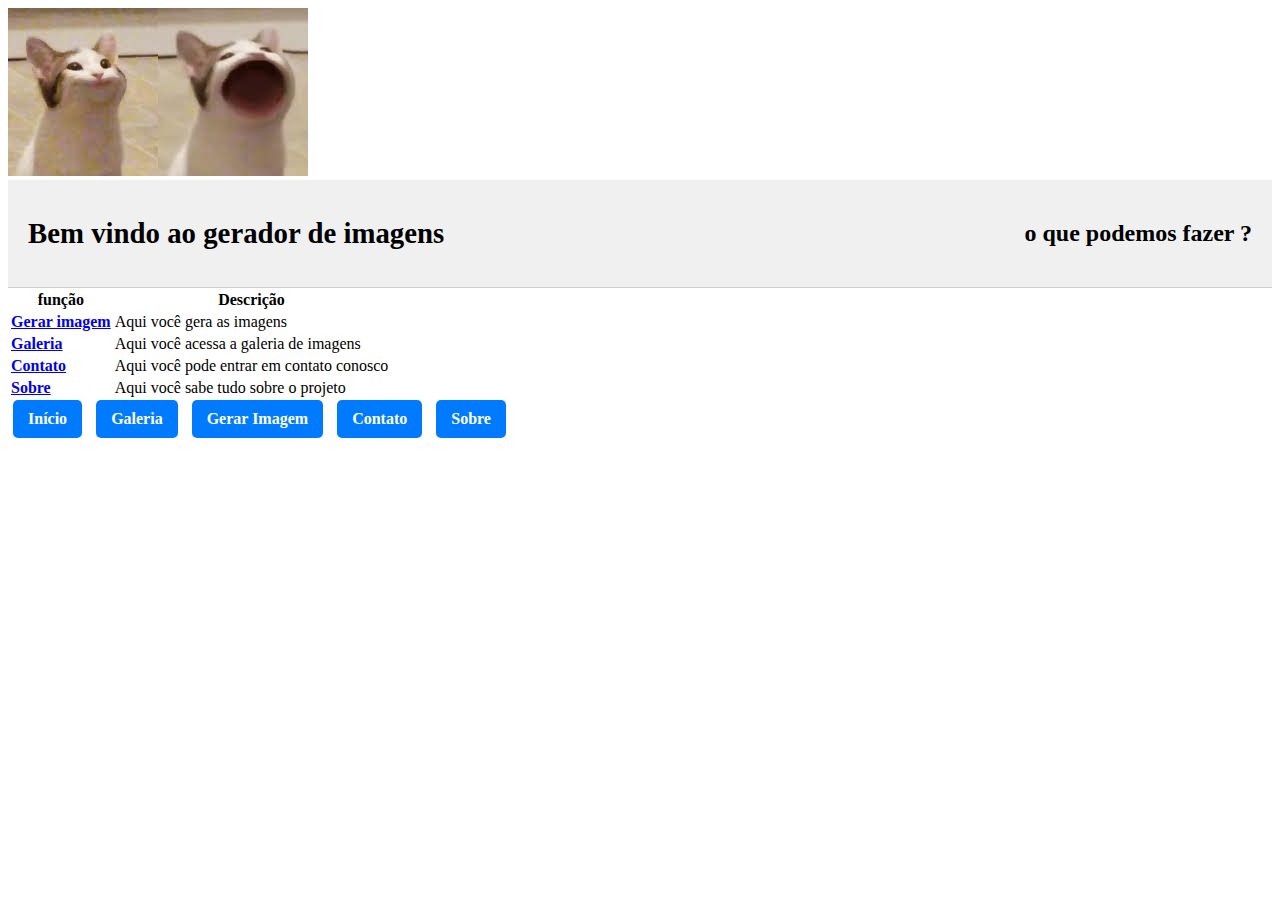
<file: index.html>
<!DOCTYPE html>
<html lang="pt-BR">

<head>
    <meta charset="UTF-8">
    <meta name="viewport" content="width=device-width, initial-scale=1.0">
    <title>Document</title>
    <link rel="stylesheet" href="estilos/estilo.css">
    <link rel="stylesheet" href="estilos/responsivo.css">
</head>

<body>
    <img src="assets/cat4.jpeg" alt="img">
    <header>
        <h1>Bem vindo ao gerador de imagens</h1>
        <h2>o que podemos fazer ?</h2>
    </header>
    <table>
        <tr>
            <th>função</th>
            <th>Descrição</th>
        </tr>
        <tr>
            <td><strong><a href="gerar.html">Gerar imagem</a></strong></td>
            <td>Aqui você gera as imagens</td>
        </tr>
        <tr>
            <td><strong><a href="galeria.html">Galeria</a></strong></td>
            <td>Aqui você acessa a galeria de imagens</td>
        </tr>
        <tr>
            <td><strong><a href="Contato.html">Contato</a></strong></td>
            <td>Aqui você pode entrar em contato conosco</td>
        </tr>
        <tr>
            <td><strong><a href="sobre.html">Sobre</a></strong></td>
            <td>Aqui você sabe tudo sobre o projeto</td>
        </tr>
    </table>
    <nav>
        <a href="index.html">Início</a>
        <a href="galeria.html">Galeria</a>
        <a href="gerar.html">Gerar Imagem</a>
        <a href="contato.html">Contato</a>
        <a href="sobre.html">Sobre</a>
    </nav>



    

</body>

</html>
</file>
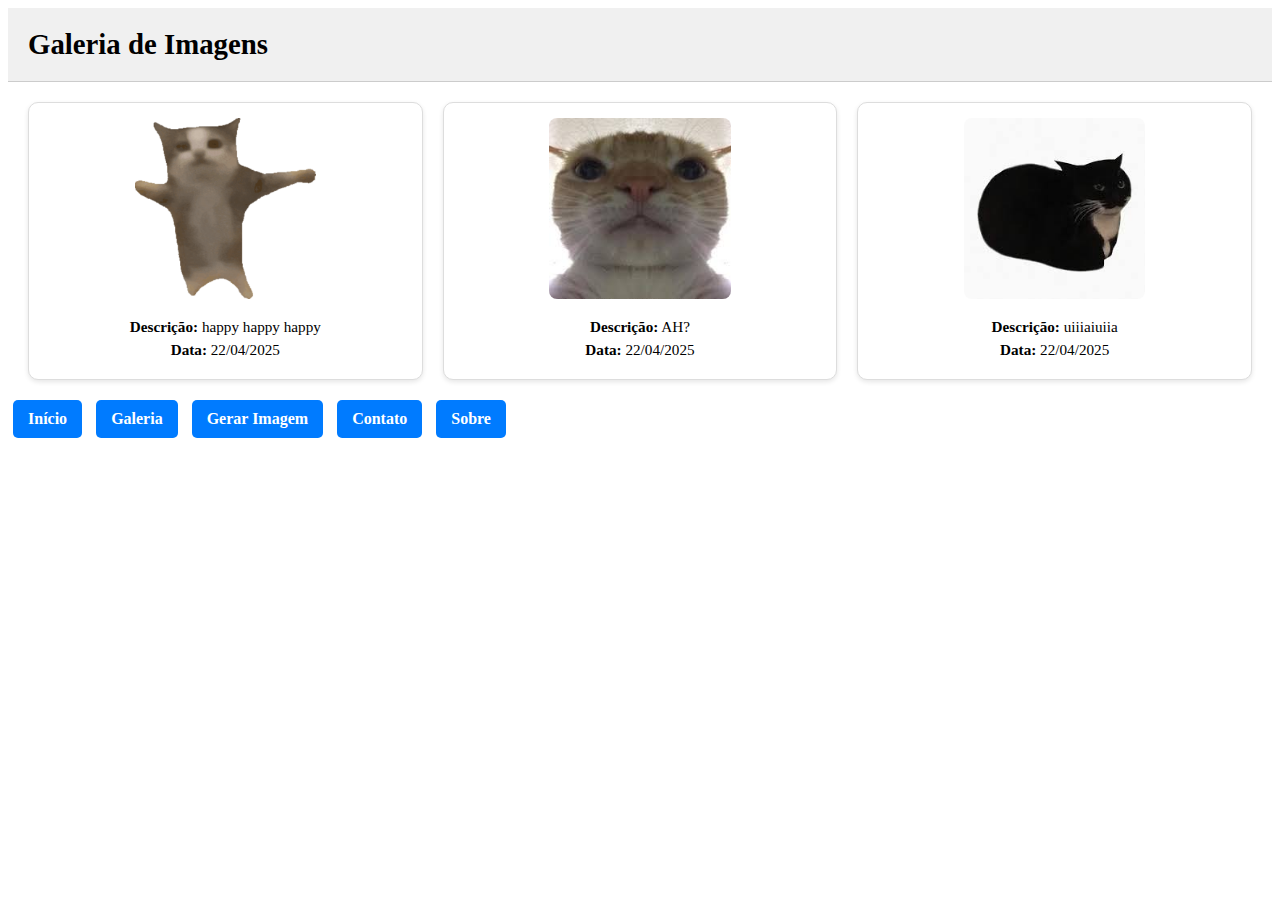
<file: galeria.html>
<!DOCTYPE html>
<html lang="pt-BR">
<head>
    <meta charset="UTF-8">
    <meta name="viewport" content="width=device-width, initial-scale=1.0">
    <title>Document</title>
    <link rel="stylesheet" href="estilos/estilo.css">
    <link rel="stylesheet" href="estilos/responsivo.css">
</head>
<body>
    <header>
        <h1>Galeria de Imagens</h1>
      </header>
      
      <main class="gallery">
        <div class="card">
          <img src="assets/7twy7n.png" alt="happy happy">
          <p><strong>Descrição:</strong> happy happy happy</p>
          <p><strong>Data:</strong> 22/04/2025</p>
        </div>
        
        <div class="card">
          <img src="assets/cat1.jpeg" alt="AH?">
          <p><strong>Descrição:</strong> AH?</p>
          <p><strong>Data:</strong> 22/04/2025</p>
        </div>
      
        <div class="card">
          <img src="assets/cat2.jpeg" alt="uiiiaiuiia">
          <p><strong>Descrição:</strong> uiiiaiuiia</p>
          <p><strong>Data:</strong> 22/04/2025</p>
        </div>
      </main>
    <nav>
        <a href="index.html">Início</a>
        <a href="galeria.html">Galeria</a>
        <a href="gerar.html">Gerar Imagem</a>
        <a href="contato.html">Contato</a>
        <a href="sobre.html">Sobre</a>
    </nav>

</body>
</html>
</file>
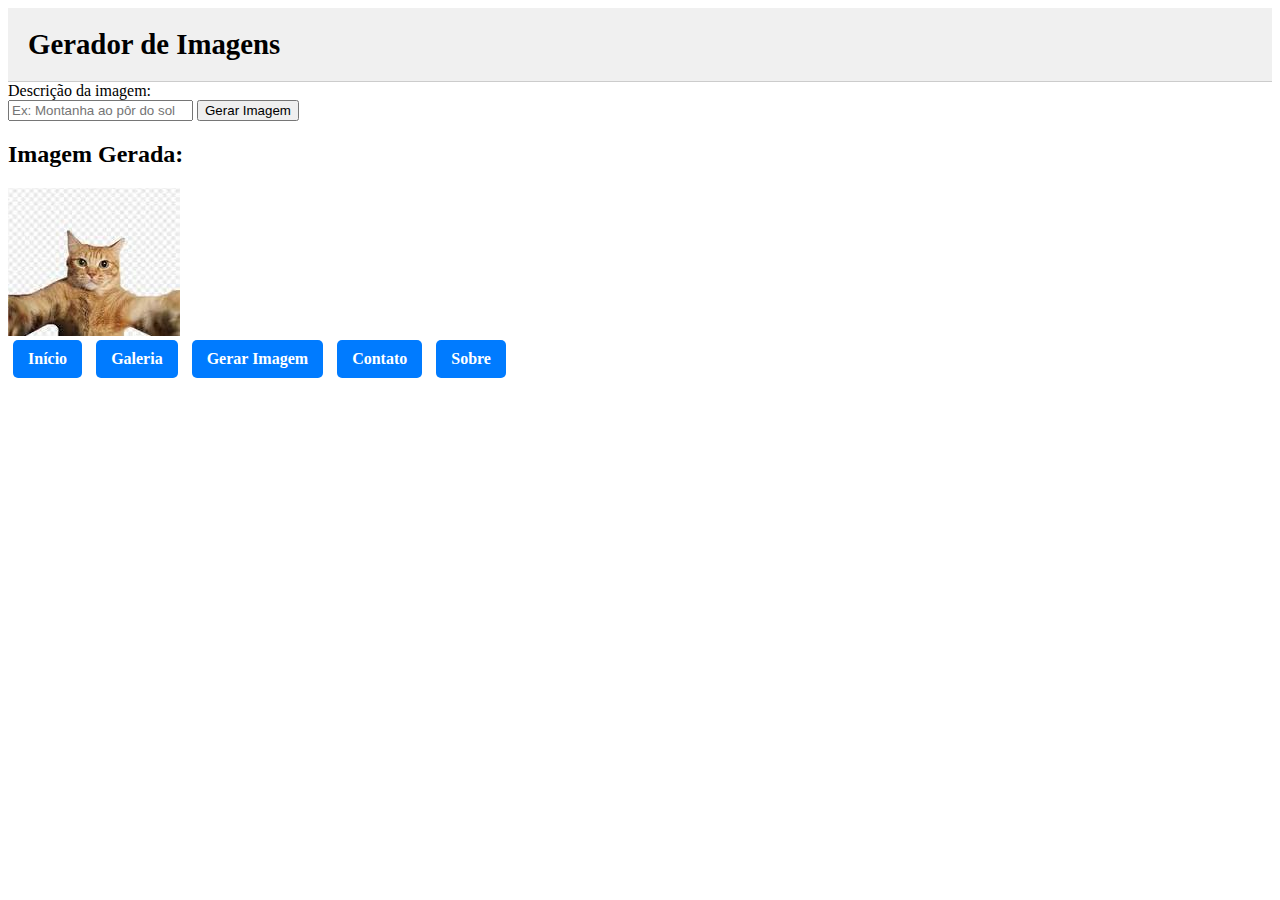
<file: gerar.html>
<!DOCTYPE html>
<html lang="pt-BR">
    <link rel="stylesheet" href="estilos/estilo.css">
    <link rel="stylesheet" href="estilos/responsivo.css">
<head>
    <head>
        <meta charset="UTF-8">
        <title>Gerador de Imagens</title>
 
    </head>
    <body>
    
        <header>
            <h1>Gerador de Imagens</h1>
        </header>
    
        <form action="#" method="get">
            <label for="descricao">Descrição da imagem:</label><br>
            <input type="text" id="descricao" name="descricao" placeholder="Ex: Montanha ao pôr do sol" required>
            <button type="submit">Gerar Imagem</button>
        </form>
    
        <section>
            <h2>Imagem Gerada:</h2>
            <img src="assets/cat3.jpeg" alt="Imagem gerada">

        </section>

        <nav>
            <a href="index.html">Início</a>
            <a href="galeria.html">Galeria</a>
            <a href="gerar.html">Gerar Imagem</a>
            <a href="contato.html">Contato</a>
            <a href="sobre.html">Sobre</a>
        </nav>
    </body>
    </html>

</body>
</html>
</file>
<file: estilos/estilo.css>
nav a {
    color: #ffffff;
    background-color: #007BFF;
    padding: 10px 15px;
    margin: 0 5px;
    text-decoration: none;
    font-weight: bold;
    border-radius: 5px;
    display: inline-block;
}

nav a:hover {
    background-color: #0056b3;
}


section ul {
    list-style-type: square;
    padding-left: 40px;
    margin-top: 15px;
    color: #333;
}


div>h2 {
    font-size: 1.5em;
    color: #444;
    margin-top: 30px;
    margin-bottom: 10px;
    border-bottom: 2px solid #ddd;
    padding-bottom: 5px;
}


header {
    display: flex;
    justify-content: space-between;
    align-items: center;
    padding: 20px;
    background-color: #f0f0f0;
    border-bottom: 1px solid #ccc;
}

header h1 {
    margin: 0;
    font-size: 1.8em;
}

.form-container {
    display: flex;
    justify-content: center;
    align-items: center;
    flex-direction: column;
    gap: 15px;
    padding: 30px;
}

.form-container input,
.form-container textarea {
    width: 100%;
    max-width: 400px;
    padding: 10px;
    margin-bottom: 10px;
}

.sobre {
    display: grid;
    grid-template-columns: 1fr 1fr;
    gap: 20px;
    padding: 30px;
    align-items: center;
}

.sobre img {
    max-width: 100%;
    height: auto;
    border-radius: 8px;
}



.gallery {
    display: grid;
    grid-template-columns: repeat(auto-fit, minmax(250px, 1fr));
    gap: 20px;
    padding: 20px;
}

.card {
    background-color: #ffffff;
    border: 1px solid #ddd;
    border-radius: 10px;
    padding: 15px;
    text-align: center;
    box-shadow: 0 2px 5px rgba(0, 0, 0, 0.1);
}

.card img {
    width: 50%;
    height: auto;
    border-radius: 8px;
    margin-bottom: 10px;
}

.card p {
    margin: 5px 0;
    font-size: 0.95em;
}
</file>
<file: estilos/responsivo.css>
@media (max-width: 768px) {
    header {
        flex-direction: column;
        text-align: center;
    }

    .gallery {
        grid-template-columns: 1fr;
    }

    .sobre {
        grid-template-columns: 1fr;
    }
}

@media (min-width: 768px) {
    .form-wrapper {
        display: flex;
        align-items: center;
        gap: 30px;
        justify-content: center;
        padding: 20px;
    }

    .form-wrapper img {
        max-width: 300px;
        height: auto;
    }
}
</file>
